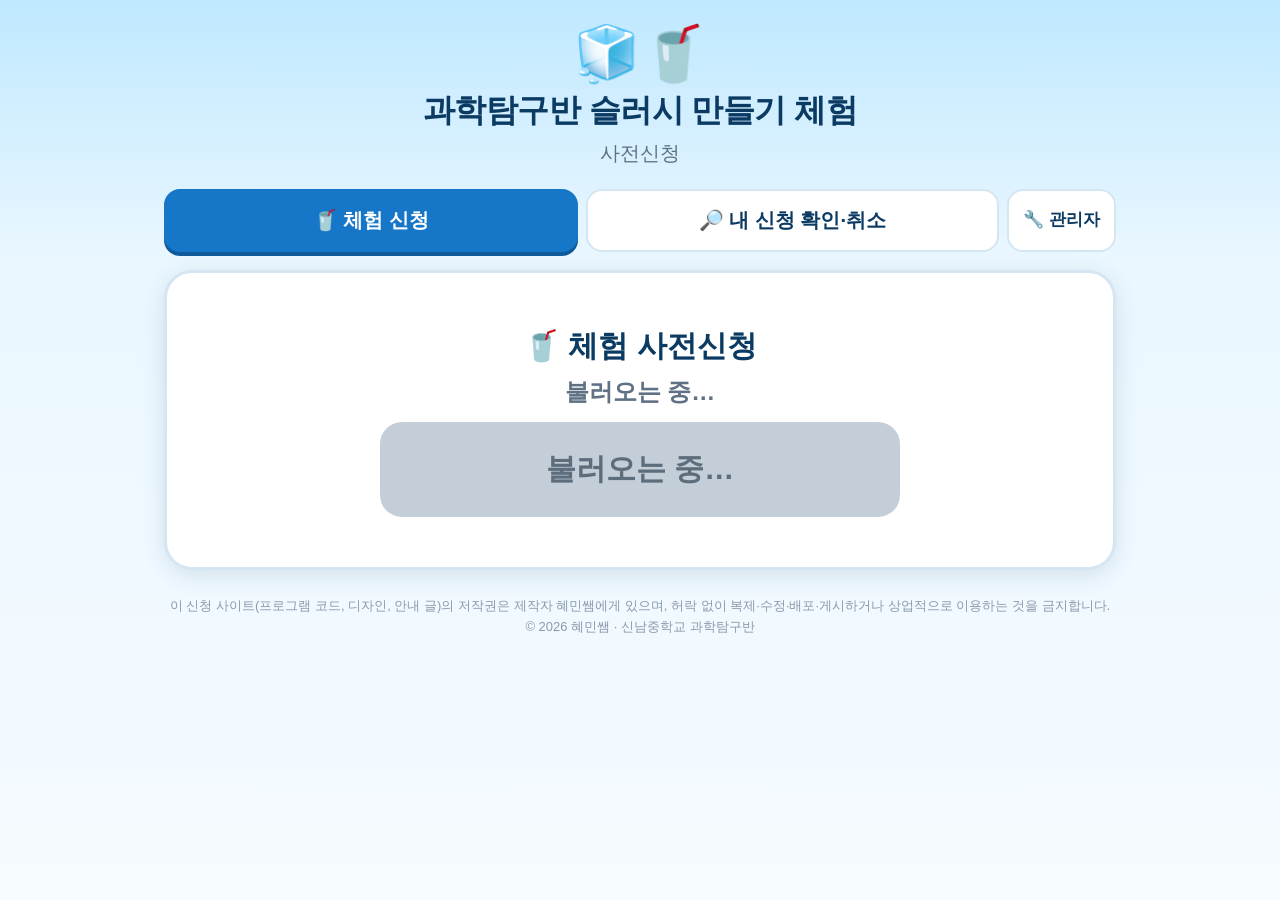
<file: index.html>
<!DOCTYPE html>
<html lang="ko">
<head>
<meta charset="utf-8">
<meta name="viewport" content="width=device-width, initial-scale=1">
<meta name="robots" content="noindex, nofollow">
<title>과학탐구반 슬러시 체험 사전신청</title>
<link rel="stylesheet" href="style.css">
<script src="config.js"></script>
</head>
<body>
<div class="wrap">
  <div id="previewRibbon" class="preview-ribbon hide">
    <div class="row">
      <span>👀 관리자 미리보기 중 — 실제로 신청되지 않아요</span>
      <span class="row" style="gap:6px">
        <button data-pv="before">시작 전</button><button data-pv="open">신청 중</button><button data-pv="ended">마감</button>
        <button id="pvEnd" style="background:#4a3500;color:#fff">미리보기 끝내기 ✕</button>
      </span>
    </div>
  </div>

  <header>
    <div class="emoji">🧊🥤</div>
    <h1 id="boothName">과학탐구반 슬러시 만들기 체험</h1>
    <div class="sub" id="boothSub">사전신청</div>
  </header>

  <nav id="nav">
    <button data-v="apply" class="on">🥤 체험 신청</button>
    <button data-v="mine">🔎 내 신청 확인·취소</button>
    <button data-v="admin" class="adm">🔧 관리자</button>
  </nav>

  <!-- ───── 체험 신청 ───── -->
  <section id="v-apply">
    <!-- 대기 화면: 신청 시작 전에는 이것만 보임 (야구 예매처럼) -->
    <div id="gate" class="gate">
      <div class="gate-title" id="gateTitle">🥤 체험 사전신청</div>
      <div class="gate-sub" id="gateSub">불러오는 중…</div>
      <div class="gate-count" id="gateCount"></div>
      <button class="gate-btn" id="gateBtn" disabled>불러오는 중…</button>
      <div class="gate-note" id="gateNote"></div>
    </div>
    <div id="applyBody" class="hide">
    <div id="banner" class="banner b-before"><span class="big">불러오는 중…</span></div>

    <div class="card" id="noticeCard"><div class="notice pre" id="notice"></div></div>

    <div class="card">
      <h2>① 체험 타임 고르기</h2>
      <div class="muted" style="margin-bottom:10px">남은 자리는 자동으로 바뀌어요. 자리 1개 = 1조(최대 4명)<br>
        🪑 자리는 정해져 있지 않아요. 체험 시간에 <b>먼저 온 조부터</b> 앉아요.</div>
      <div class="slots" id="slots"><div class="loading">불러오는 중…</div></div>
    </div>

    <div class="card">
      <h2>② 함께 체험할 조원 적기</h2>
      <div class="notice" style="margin-bottom:14px">👫 친구와 함께 <b>최대 <span class="maxN">4</span>명</b>까지 신청할 수 있어요.<br>
        함께 올 친구와 <b>미리 상의</b>하고, 친구 이름을 <b>모두</b> 적어 주세요. 여기 적힌 친구는 따로 또 신청할 수 없어요!</div>
      <div id="memberRows"></div>
    </div>

    <div class="card">
      <h2>③ 확인번호 정하기</h2>
      <div class="keybox">
        <b class="t">🔑 확인번호가 뭐예요?</b>
        <ul>
          <li>내 신청을 <b>확인하거나 취소할 때</b> 쓰는 <b>나만의 숫자 4자리</b> 비밀번호예요.</li>
          <li>다른 사람이 내 신청을 <b>마음대로 취소하지 못하게</b> 지켜 줘요.</li>
          <li>신청서를 쓴 <b>대표자</b>만 사용해요. 친구들은 따로 정하지 않아도 돼요.</li>
          <li>1234, 0000처럼 쉬운 번호는 피하고, 휴대폰 비밀번호는 쓰지 마세요.</li>
          <li>잊어버리면 신청을 확인·취소할 수 없어요. <b>꼭 기억하거나 사진으로 찍어 두세요!</b></li>
        </ul>
      </div>
      <div class="grid2">
        <label class="field"><span>확인번호 (숫자 4자리)</span><input id="pin" inputmode="numeric" maxlength="4" placeholder="예) 2580" autocomplete="off" style="font-size:30px;letter-spacing:6px"></label>
        <label class="field"><span>한 번 더 입력</span><input id="pin2" inputmode="numeric" maxlength="4" placeholder="같은 번호" autocomplete="off" style="font-size:30px;letter-spacing:6px"></label>
      </div>
    </div>

    <div class="card">
      <div class="warn" style="margin-bottom:14px">
        <h2>⚠️ 꼭 지켜 주세요!</h2>
        <div style="font-size:21px;font-weight:800">예약해 놓고 오지 않으면 <u>다른 친구의 체험 기회를 빼앗는 것</u>이에요.</div>
        <ul>
          <li>신청했으면 <b>정해진 시간에 꼭</b> 와 주세요.</li>
          <li>못 오게 되면 <b>바로 [🔎 내 신청 확인·취소]에서 취소</b>해 주세요. 그래야 다른 친구가 신청할 수 있어요.</li>
          <li>함께 신청한 친구들에게도 시간을 꼭 알려 주세요.</li>
        </ul>
      </div>
      <label class="chk"><input type="checkbox" id="agree1">
        <span>신청한 시간에 <u>꼭 올게요</u>. 못 오게 되면 <u>미리 취소</u>할게요.</span></label>
      <label class="chk"><input type="checkbox" id="agree2">
        <span>함께 올 친구들과 미리 상의했고, <u>다른 부스 체험 시간과 겹치지 않는 것</u>을 확인했어요.</span></label>
      <button class="btn full" id="btnApply" disabled>신청하기</button>
      <div id="applyMsg"></div>
    </div>
    </div><!-- /applyBody -->
  </section>

  <!-- ───── 내 신청 확인·취소 ───── -->
  <section id="v-mine" class="hide">
    <div class="card">
      <h2>🔎 내 신청 확인·취소 <span class="muted">(대표자)</span></h2>
      <div class="muted" style="margin-bottom:10px">신청서를 쓴 <b>대표자 학번</b>과 신청할 때 정한 <b>확인번호 4자리</b>를 넣으세요. 취소는 대표자만 할 수 있어요.</div>
      <div class="grid2">
        <label class="field"><span>대표자 학번</span><input id="mSid" inputmode="numeric" maxlength="5" placeholder="예) 10601"></label>
        <label class="field"><span>확인번호 4자리</span><input id="mPin" inputmode="numeric" maxlength="4" type="password" placeholder="••••"></label>
      </div>
      <button class="btn" id="btnLookup">확인하기</button>
      <div id="mineOut"></div>
      <div class="muted" style="margin-top:12px">🙋 확인번호를 잊어버렸다면 선생님께 말씀드리세요.</div>
    </div>
    <div class="card">
      <h2>🙋 친구가 나를 넣어 신청했을까?</h2>
      <div class="muted" style="margin-bottom:10px">내 학번과 이름을 넣으면, 내가 들어 있는 신청이 있는지 알려 줘요.</div>
      <div class="grid2">
        <label class="field"><span>내 학번</span><input id="iSid" inputmode="numeric" maxlength="5" placeholder="예) 10602"></label>
        <label class="field"><span>내 이름</span><input id="iName" maxlength="10" placeholder="예) 홍길동"></label>
      </div>
      <button class="btn gray" id="btnIncluded">확인하기</button>
      <div id="incOut"></div>
    </div>
  </section>

  <!-- ───── 관리자 ───── -->
  <section id="v-admin" class="hide">
    <div class="card" id="admLogin">
      <h2>🔧 관리자 모드</h2>
      <div class="row"><input id="admPw" type="password" placeholder="관리자 비밀번호" style="max-width:320px"><button class="btn" id="btnAdm">로그인</button></div>
      <div id="admMsg"></div>
    </div>
    <div id="admPanel" class="hide">
      <div class="subnav" id="admNav">
        <button data-a="set" class="on">⚙️ 신청 설정</button>
        <button data-a="slot">⏰ 타임 관리</button>
        <button data-a="apps">📋 신청 목록</button>
        <button data-a="board">🔗 운영 현황 링크</button>
        <button data-a="log">📜 기록</button>
        <button id="btnPreview" style="background:#ffd34d;border-color:#c9a227">👀 신청 화면 미리보기</button>
        <button id="btnAdmRefresh" style="margin-left:auto">🔄</button>
        <button id="btnAdmOut">로그아웃</button>
      </div>
      <div id="admBody"></div>
    </div>
  </section>

  <footer>
    이 신청 사이트(프로그램 코드, 디자인, 안내 글)의 저작권은 제작자 혜민쌤에게 있으며, 허락 없이 복제·수정·배포·게시하거나 상업적으로 이용하는 것을 금지합니다.<br>
    © 2026 혜민쌤 · 신남중학교 과학탐구반
  </footer>
</div>

<div id="modalRoot"></div>

<script>
/* ================= 공통 ================= */
const API_URL = (window.SLUSH_CONFIG || {}).API_URL || '';
const $ = (s, el) => (el || document).querySelector(s);
const $$ = (s, el) => Array.from((el || document).querySelectorAll(s));
function esc(s){ return String(s == null ? '' : s).replace(/[&<>"']/g, c => ({'&':'&amp;','<':'&lt;','>':'&gt;','"':'&quot;',"'":'&#39;'}[c])); }
/** 구글 시트 API 호출 (개인정보는 브라우저에 저장하지 않음) */
async function api(action, data){
  if (!/^https:\/\/script\.google\.com\//.test(API_URL)) return { ok:false, msg:'config.js에 Apps Script 주소가 아직 없어요. 선생님께 알려 주세요.' };
  const res = await fetch(API_URL, { method:'POST', body: JSON.stringify(Object.assign({ action }, data || {})) });
  return res.json();
}
function msgBox(el, text, ok){ if (el) el.innerHTML = text ? `<div class="msg ${ok ? 'ok' : 'err'}">${esc(text)}</div>` : ''; }
function netErr(el){ msgBox(el, '인터넷 연결이 불안정해요. 잠시 뒤 다시 시도해 주세요.', false); }
function busy(btn, on, label){
  if (!btn) return;
  if (on){ btn.dataset.label = btn.innerHTML; btn.disabled = true; btn.innerHTML = '<span class="spin"></span> ' + (label || '처리 중…'); }
  else { btn.disabled = false; btn.innerHTML = btn.dataset.label || btn.innerHTML; }
}
/** "10:00~10:20" → "10시 00분" (타임 시작 시각) */
function startClock(t){
  const m = String(t || '').match(/(\d{1,2})\s*(?::|시)\s*(\d{1,2})?/);
  return m ? `${+m[1]}시 ${pad(m[2] || 0)}분` : String(t || '');
}
function placeName(){ const d = preview ? preview.data : pub; return (d && d.place) || '3층 물상실'; }
/** "○시 ○○분까지 각자 3층 물상실로 꼭 오세요" 안내 상자 */
function comeBox(slotTime){
  return `<div class="come">📍 <b>${esc(startClock(slotTime))}까지</b><br><b>각자 ${esc(placeName())}</b>로 꼭 와 주세요!
    <small>함께 신청한 친구를 기다리지 말고, 한 명씩 개별로 시간 맞춰 오세요.</small></div>`;
}
function membersHtml(ms){ return (ms || []).map(m => `${esc(m.sid)} ${esc(m.name)}`).join(', '); }
function onlyDigits(el, n){ el.addEventListener('input', () => { el.value = el.value.replace(/\D/g, '').slice(0, n); }); }
function pad(n){ return String(n).padStart(2, '0'); }
function fmtMs(ms){
  const d = new Date(ms + 9 * 3600000); // 한국 시간
  return `${d.getUTCMonth() + 1}월 ${d.getUTCDate()}일(${'일월화수목금토'[d.getUTCDay()]}) ${pad(d.getUTCHours())}:${pad(d.getUTCMinutes())}`;
}
function localInputToMs(v){ // "2026-11-20T09:00" (한국 시간) → ms
  const m = String(v || '').match(/^(\d{4})-(\d{2})-(\d{2})T(\d{2}):(\d{2})/);
  return m ? Date.UTC(+m[1], +m[2] - 1, +m[3], +m[4] - 9, +m[5]) : null;
}
function modal(html, buttons){
  return new Promise(resolve => {
    const root = $('#modalRoot');
    root.innerHTML = `<div class="modal-bg"><div class="modal">${html}<div class="row" style="margin-top:16px;justify-content:flex-end" id="mBtns"></div></div></div>`;
    (buttons || [{label:'확인', v:true}]).forEach(b => {
      const el = document.createElement('button');
      el.className = 'btn ' + (b.cls || ''); el.textContent = b.label;
      el.onclick = () => { root.innerHTML = ''; resolve(b.v); };
      $('#mBtns').appendChild(el);
    });
  });
}

/* 화면 전환 — 주소는 그대로, 버튼으로만 이동 */
let view = 'apply';
$$('#nav button').forEach(b => b.onclick = () => show(b.dataset.v));
function show(v){
  view = v;
  $$('#nav button').forEach(b => b.classList.toggle('on', b.dataset.v === v));
  ['apply','mine','admin'].forEach(x => $('#v-' + x).classList.toggle('hide', x !== v));
  window.scrollTo(0, 0);
  if (v === 'apply' && !preview) loadPublic();
  if (v === 'admin' && admTok) loadAdmin();
}

/* ================= 체험 신청 ================= */
let pub = null, offset = 0, selSlot = null, lastFetch = 0, fetching = false, memberMax = 0;
let preview = null; // 관리자 미리보기: { code, data }

async function loadPublic(){
  if (fetching || preview) return;
  fetching = true;
  try {
    const t0 = Date.now();
    const r = await api('state');
    if (preview) return;
    if (!r || !r.ok){ if (r && r.msg) $('#banner').innerHTML = `<span class="big" style="font-size:22px">${esc(r.msg)}</span>`; return; }
    offset = r.now - Math.round((t0 + Date.now()) / 2);
    pub = r; lastFetch = Date.now();
    renderPublic();
  } catch (e) { /* 다음 주기에 다시 시도 */ }
  finally { fetching = false; }
}
function serverNow(){ return Date.now() + offset; }

function renderPublic(){
  const d = preview ? preview.data : pub;
  if (!d) return;
  $('#boothName').textContent = d.booth || '과학탐구반 슬러시 만들기 체험';
  $('#boothSub').textContent = (d.place ? '📍 ' + d.place + ' · ' : '') + '사전신청';
  $('#notice').textContent = d.notice || '';
  $('#noticeCard').classList.toggle('hide', !d.notice);
  $$('.maxN').forEach(e => e.textContent = d.maxMembers);
  if (memberMax !== d.maxMembers) buildMemberRows(d.maxMembers);
  renderBanner();
  const box = $('#slots');
  if (!d.slots.length){ box.innerHTML = '<div class="loading">아직 열린 타임이 없어요.</div>'; box.dataset.html = ''; return; }
  if (selSlot && !d.slots.some(s => s.id === selSlot && (s.remaining > 0 || s.openSpace > 0))) selSlot = null;
  const html = d.slots.map(s => {
    const limit = s.remaining <= 0 ? (s.openSpace || 0) : 0; // 자리가 다 찼을 때 더 받을 수 있는 인원
    const full = s.remaining <= 0 && !limit;
    const pct = s.capacity ? Math.min(100, Math.round(s.used / s.capacity * 100)) : 100;
    return `<button class="slot ${full ? 'full' : ''} ${selSlot === s.id ? 'sel' : ''}" data-id="${esc(s.id)}" ${full ? 'disabled' : ''}>
      <div class="nm">${esc(s.name)}</div><div class="tm">⏰ ${esc(s.time)}</div>
      <div class="rem">${full ? '<b>마감</b> <span class="muted">/ ' + s.capacity + '</span>' : limit ? `<b style="font-size:22px">🙋 ${limit === 1 ? '혼자(1명)' : limit + '명 이하'} 신청 가능</b>` : `남은 자리 <b>${s.remaining}</b> <span class="muted">/ ${s.capacity}</span>`}</div>
      <div class="bar"><i style="width:${pct}%"></i></div></button>`;
  }).join('');
  if (box.dataset.html === html) return; // 바뀐 게 없으면 다시 그리지 않음
  box.innerHTML = html; box.dataset.html = html;
  $$('.slot', box).forEach(b => b.onclick = () => { selSlot = b.dataset.id; renderPublic(); });
}

function currentCode(){
  const d = preview ? preview.data : pub;
  if (!d) return 'loading';
  if (preview) return preview.code;
  const st = d.status;
  let code = st.code;
  if (code === 'before' && serverNow() >= st.startMs) code = 'opening';
  if (code === 'open' && st.endMs && serverNow() >= st.endMs) code = 'ended';
  return code;
}
let entered = false; // [신청하기]를 눌러 신청 화면에 들어왔는지
function renderGate(){
  const d = preview ? preview.data : pub;
  const code = d ? currentCode() : 'loading';
  if (entered && code !== 'open') entered = false;       // 마감·중지되면 다시 대기 화면으로
  const showBody = entered && code === 'open';
  $('#gate').classList.toggle('hide', showBody);
  $('#applyBody').classList.toggle('hide', !showBody);
  if (showBody) return;
  const btn = $('#gateBtn'), cnt = $('#gateCount'), sub = $('#gateSub'), note = $('#gateNote');
  const g = document.getElementById('gate');
  g.className = 'gate ' + (code === 'open' ? 'g-open' : code === 'before' || code === 'opening' ? 'g-before' : 'g-closed');
  btn.classList.remove('hide');
  if (code === 'before' && d){
    const left = Math.max(0, d.status.startMs - (preview ? Date.now() : serverNow()));
    const t = Math.floor(left / 1000), dd = Math.floor(t / 86400), h = Math.floor(t % 86400 / 3600), m = Math.floor(t % 3600 / 60), sec = t % 60;
    sub.textContent = fmtMs(d.status.startMs) + ' 신청 시작';
    cnt.innerHTML = `<small>신청 시작까지</small>${dd ? dd + '일 ' : ''}${pad(h)}:${pad(m)}:${pad(sec)}`;
    btn.disabled = true; btn.textContent = '⏳ 아직 신청 시작 전이에요';
    note.textContent = '시간이 되면 버튼이 자동으로 켜져요. 새로고침하지 않아도 돼요!';
  } else if (code === 'opening'){
    sub.textContent = '곧 열려요…'; cnt.innerHTML = '<small>신청 시작까지</small>00:00:00';
    btn.disabled = true; btn.textContent = '⏳ 잠시만요…'; note.textContent = '';
  } else if (code === 'open'){
    sub.textContent = '🟢 지금 신청할 수 있어요!'; cnt.innerHTML = '';
    btn.disabled = false; btn.textContent = '🥤 신청하기';
    note.textContent = '버튼을 누르면 신청 화면으로 들어가요.' + (d.status.endMs ? ' (마감: ' + fmtMs(d.status.endMs) + ')' : '');
  } else {
    cnt.innerHTML = ''; btn.classList.add('hide');
    sub.textContent = code === 'ended' ? '⛔ 신청 시간이 끝났어요' : code === 'paused' ? '⏸️ 신청을 잠시 멈췄어요' : code === 'unset' ? '📅 신청 시작 시간이 아직 정해지지 않았어요' : '불러오는 중…';
    note.textContent = code === 'ended' ? '신청했는데 못 오게 되었다면 [🔎 내 신청 확인·취소]에서 꼭 취소해 주세요.' : '';
  }
}
$('#gateBtn').onclick = () => {
  if (currentCode() !== 'open') return;
  entered = true; lastFetch = 0;
  renderGate(); window.scrollTo(0, 0);
  if (!preview) loadPublic();
};

function renderBanner(){
  const d = preview ? preview.data : pub;
  if (!d) return;
  renderGate();
  const st = d.status, b = $('#banner'), btn = $('#btnApply');
  const code = currentCode();
  const now = preview ? Date.now() : serverNow();
  let cls = 'b-closed', html = '';
  if (code === 'open'){
    cls = 'b-open';
    html = `<span class="big">🟢 지금 신청할 수 있어요!</span>` + (st.endMs ? `<span class="muted">신청 마감: ${fmtMs(st.endMs)}</span>` : '');
  } else if (code === 'before'){
    cls = 'b-before';
    const left = Math.max(0, st.startMs - now);
    const s = Math.floor(left / 1000), dd = Math.floor(s / 86400), h = Math.floor(s % 86400 / 3600), m = Math.floor(s % 3600 / 60), sec = s % 60;
    html = `<span class="big">⏳ ${fmtMs(st.startMs)}부터 신청할 수 있어요</span>
      <span class="count">${dd ? dd + '일 ' : ''}${pad(h)}:${pad(m)}:${pad(sec)}</span>
      <span class="muted">미리 조원과 확인번호를 적어 두고, 시간이 되면 바로 누르세요!</span>`;
  } else if (code === 'opening'){
    cls = 'b-before'; html = `<span class="big">⏳ 곧 열려요… 잠시만요!</span>`;
  } else {
    html = `<span class="big">${code === 'ended' ? '⛔ 신청 시간이 끝났어요' : code === 'paused' ? '⏸️ 신청을 잠시 멈췄어요' : '📅 신청 시작 시간이 아직 정해지지 않았어요'}</span>`
      + (code === 'ended' ? `<span class="muted">신청했는데 못 오게 되었다면 [🔎 내 신청 확인·취소]에서 꼭 취소해 주세요.</span>` : '');
  }
  b.className = 'banner ' + cls;
  if (b.dataset.html !== html){ b.innerHTML = html; b.dataset.html = html; }
  if (!btn.querySelector('.spin')){
    btn.disabled = code !== 'open';
    btn.textContent = code === 'open' ? (preview ? '🥤 신청하기 (미리보기)' : '🥤 신청하기') : (code === 'before' || code === 'opening') ? '신청 시작 전이에요' : '지금은 신청할 수 없어요';
  }
}

function buildMemberRows(n){
  const old = readMembersRaw();
  memberMax = n;
  const labels = ['대표자 (나)<small>신청서를 쓰는 사람</small>', '함께 올 친구 2<small>(선택)</small>', '함께 올 친구 3<small>(선택)</small>', '함께 올 친구 4<small>(선택)</small>'];
  $('#memberRows').innerHTML = Array.from({length: n}, (_, i) => `
    <div class="mrow"><div class="lab">${labels[i]}</div>
      <input class="m-sid" inputmode="numeric" maxlength="5" placeholder="학번 5자리" value="${esc(old[i] ? old[i].sid : '')}">
      <input class="m-name" maxlength="10" placeholder="이름" value="${esc(old[i] ? old[i].name : '')}"></div>`).join('');
  $$('.m-sid').forEach(el => onlyDigits(el, 5));
}
function readMembersRaw(){
  const names = $$('.m-name');
  return $$('.m-sid').map((el, i) => ({ sid: el.value.replace(/\s/g, ''), name: (names[i].value || '').replace(/\s/g, '') }));
}
function resetForm(){
  $$('.m-sid,.m-name').forEach(el => el.value = ''); $('#pin').value = ''; $('#pin2').value = '';
  $('#agree1').checked = false; $('#agree2').checked = false; selSlot = null;
}

onlyDigits($('#pin'), 4); onlyDigits($('#pin2'), 4);
$('#btnApply').onclick = async () => {
  const out = $('#applyMsg'); msgBox(out, '');
  const d = preview ? preview.data : pub;
  const slot = d && d.slots.find(s => s.id === selSlot);
  if (!slot) return msgBox(out, '① 체험 타임을 먼저 골라 주세요.');
  const raw = readMembersRaw();
  const ms = raw.filter(m => m.sid || m.name);
  if (!raw[0] || !raw[0].sid || !raw[0].name) return msgBox(out, '② 대표자(나)의 학번과 이름을 적어 주세요.');
  for (const m of ms){
    if (!/^[1-3]\d{4}$/.test(m.sid)) return msgBox(out, `학번은 숫자 5자리로 적어 주세요. (${m.sid || '빈칸'} / ${m.name || '이름 없음'})`);
    if (!/^[가-힣A-Za-z]{2,10}$/.test(m.name)) return msgBox(out, `${m.sid} 학생의 이름을 정확히 적어 주세요.`);
  }
  if (new Set(ms.map(m => m.sid)).size !== ms.length) return msgBox(out, '같은 학번이 두 번 적혀 있어요.');
  if (slot.remaining <= 0 && ms.length > (slot.openSpace || 0)) return msgBox(out, `「${slot.name}」은 이제 ${slot.openSpace === 1 ? '혼자(1명)' : slot.openSpace + '명 이하'} 신청만 가능해요. 인원을 줄이거나 다른 타임을 골라 주세요.`);
  const pin = $('#pin').value;
  if (!/^\d{4}$/.test(pin)) return msgBox(out, '③ 확인번호를 숫자 4자리로 정해 주세요.');
  if (pin !== $('#pin2').value) return msgBox(out, '③ 확인번호 두 칸이 서로 달라요. 다시 확인해 주세요.');
  if (!$('#agree1').checked || !$('#agree2').checked) return msgBox(out, '약속 두 가지에 모두 체크해 주세요.');

  const go = await modal(`<h2>이렇게 신청할까요?</h2>
    <div class="bigbox">⏰ <b>${esc(slot.name)}</b> (${esc(slot.time)})<br>👫 ${ms.length}명: ${membersHtml(ms)}</div>
    <div class="warn" style="margin-top:10px;padding:12px 14px;font-weight:800">신청하면 이 시간에 꼭 와야 해요. 못 오면 꼭 미리 취소!</div>`,
    [{label:'다시 볼게요', v:false, cls:'gray'}, {label:'신청하기', v:true}]);
  if (!go) return;

  const done = async r => {
    await modal(`<h2>🎉 신청 완료!${preview ? ' <span class="pill">미리보기</span>' : ''}</h2>
      <div class="bigbox">⏰ <b>${esc(r.slotName)}</b> (${esc(r.slotTime)})<br>👫 ${membersHtml(r.members)}</div>
      ${comeBox(r.slotTime)}
      <div class="bigbox">🔑 내 확인번호 (확인·취소할 때 필요)<br><span class="pin">${esc(pin)}</span></div>
      <div class="warn" style="padding:12px 14px"><b>⚠️ 정해진 시간에 꼭 와 주세요!</b><br>못 오게 되면 [🔎 내 신청 확인·취소]에서 <b>바로 취소</b>해 주세요. 그래야 다른 친구가 체험할 수 있어요.</div>
      <div class="muted" style="margin-top:8px">📸 이 화면을 사진으로 찍어 두세요. 자리는 먼저 온 조부터 앉아요. 함께 신청한 친구들에게도 시간을 알려 주세요!</div>`);
  };
  if (preview){ await done({ slotName: slot.name, slotTime: slot.time, members: ms }); resetForm(); renderPublic(); msgBox(out, '미리보기라서 실제로 신청되지는 않았어요.', true); return; }

  const btn = $('#btnApply'); busy(btn, true, '신청하는 중…');
  try {
    const r = await api('apply', { form: { slotId: slot.id, members: ms, pin: pin, agree: true } });
    busy(btn, false);
    if (!r.ok){ msgBox(out, r.msg); if (r.code === 'full') selSlot = null; lastFetch = 0; loadPublic(); return; }
    await done(r);
    resetForm();
    msgBox(out, `「${r.slotName}」 신청이 완료되었어요. 정해진 시간에 꼭 와 주세요!`, true);
    lastFetch = 0; loadPublic();
  } catch (e) { busy(btn, false); netErr(out); }
};

/* ================= 내 신청 확인·취소 ================= */
onlyDigits($('#mSid'), 5); onlyDigits($('#mPin'), 4); onlyDigits($('#iSid'), 5);
$('#btnLookup').onclick = async () => {
  const out = $('#mineOut'), btn = $('#btnLookup');
  const sid = $('#mSid').value, pin = $('#mPin').value;
  if (!/^\d{5}$/.test(sid) || !/^\d{4}$/.test(pin)) return msgBox(out, '학번 5자리와 확인번호 4자리를 넣어 주세요.');
  busy(btn, true, '확인 중…');
  try {
    const r = await api('lookup', { sid, pin }); busy(btn, false);
    if (!r.ok) return msgBox(out, r.msg);
    const a = r.app;
    out.innerHTML = `<div class="bigbox" style="margin-top:14px">✅ 신청되어 있어요<br>⏰ <b>${esc(a.slotName)}</b> (${esc(a.slotTime)})<br>
      👫 ${membersHtml(a.members)}<br><span class="muted">신청 시각: ${esc(a.at)}</span></div>
      ${comeBox(a.slotTime)}
      <div class="muted" style="margin-bottom:10px">못 오게 되면 아래 버튼으로 꼭 취소해 주세요.</div>
      ${r.canCancel ? '<button class="btn red" id="btnCancelMine">이 신청 취소하기</button>' : '<div class="msg err">지금은 직접 취소할 수 없어요. 못 오게 되었다면 꼭 선생님께 말씀드리세요.</div>'}
      <div id="cancelMsg"></div>`;
    const cb = $('#btnCancelMine');
    if (cb) cb.onclick = async () => {
      const ok = await modal(`<h2>정말 취소할까요?</h2><div class="bigbox">${esc(a.slotName)} · ${membersHtml(a.members)}</div>
        <div class="msg err">취소하면 함께 적은 친구들도 모두 취소돼요. 자리는 다른 친구에게 넘어가요.</div>`,
        [{label:'아니요', v:false, cls:'gray'}, {label:'취소할래요', v:true, cls:'red'}]);
      if (!ok) return;
      busy(cb, true, '취소하는 중…');
      try {
        const c = await api('cancel', { sid, pin });
        if (!c.ok){ busy(cb, false); return msgBox($('#cancelMsg'), c.msg); }
        out.innerHTML = ''; msgBox(out, c.msg, true); $('#mPin').value = '';
      } catch (e) { busy(cb, false); netErr($('#cancelMsg')); }
    };
  } catch (e) { busy(btn, false); netErr(out); }
};
$('#btnIncluded').onclick = async () => {
  const out = $('#incOut'), btn = $('#btnIncluded');
  const sid = $('#iSid').value, name = $('#iName').value.trim();
  if (!/^\d{5}$/.test(sid) || !name) return msgBox(out, '학번 5자리와 이름을 넣어 주세요.');
  busy(btn, true, '확인 중…');
  try {
    const r = await api('included', { sid, name }); busy(btn, false);
    if (!r.ok) return msgBox(out, r.msg);
    if (!r.found) return msgBox(out, '아직 신청된 내역이 없어요. (친구가 학번·이름을 다르게 적었을 수도 있어요)');
    { msgBox(out, `${r.leader} 학생이 신청한 「${r.slotName}」(${r.slotTime})에 들어 있어요!`, true); out.insertAdjacentHTML('beforeend', comeBox(r.slotTime)); }
  } catch (e) { busy(btn, false); netErr(out); }
};

/* ================= 관리자 ================= */
let admTok = null, adm = null, admTab = 'set';
$('#btnAdm').onclick = async () => {
  const btn = $('#btnAdm'), out = $('#admMsg');
  busy(btn, true, '확인 중…');
  try {
    const r = await api('adminLogin', { pw: $('#admPw').value }); busy(btn, false);
    if (!r.ok) return msgBox(out, r.msg);
    admTok = r.token; $('#admPw').value = ''; msgBox(out, '');
    $('#admLogin').classList.add('hide'); $('#admPanel').classList.remove('hide');
    loadAdmin();
  } catch (e) { busy(btn, false); netErr(out); }
};
$('#admPw').addEventListener('keydown', e => { if (e.key === 'Enter') $('#btnAdm').click(); });
$$('#admNav button[data-a]').forEach(b => b.onclick = () => { admTab = b.dataset.a; $$('#admNav button[data-a]').forEach(x => x.classList.toggle('on', x === b)); renderAdmin(); });
$('#btnAdmRefresh').onclick = () => loadAdmin();
$('#btnAdmOut').onclick = () => { admTok = null; adm = null; $('#admPanel').classList.add('hide'); $('#admLogin').classList.remove('hide'); $('#admBody').innerHTML = ''; };

async function loadAdmin(){
  if (!admTok) return;
  try {
    const r = await api('adminAll', { token: admTok });
    if (!r.ok){
      if (r.code === 'auth'){ $('#btnAdmOut').click(); msgBox($('#admMsg'), r.msg); }
      else msgBox($('#admBody'), r.msg);
      return;
    }
    adm = r; renderAdmin();
  } catch (e) { netErr($('#admBody')); }
}
async function admDo(action, data, btn, out){
  busy(btn, true);
  try {
    const r = await api(action, Object.assign({ token: admTok }, data));
    busy(btn, false);
    if (!r.ok){
      if (r.code === 'auth'){ $('#btnAdmOut').click(); msgBox($('#admMsg'), r.msg); return r; }
      if (out) msgBox(out, r.msg); else await modal(`<h2>앗!</h2><div class="msg err">${esc(r.msg)}</div>`);
      return r;
    }
    await loadAdmin();
    const o2 = out && document.body.contains(out) ? out : $('#admFlash');
    if (o2 && r.msg) msgBox(o2, r.msg, true);
    return r;
  } catch (e) { busy(btn, false); if (out) netErr(out); return { ok:false }; }
}
/** 관리자용: 타임 안의 자동 조 묶음 (한 조 = 최대 4명) */
function teamsIn(slotId){
  const list = adm.apps.filter(a => a.status === '신청' && a.slotId === slotId).sort((a, b) => a.at < b.at ? -1 : a.at > b.at ? 1 : 0);
  const map = new Map();
  list.forEach(a => { const k = a.grp || a.id; if (!map.has(k)) map.set(k, []); map.get(k).push(a); });
  return [...map.values()].map((apps, i) => ({ no: i + 1, apps, size: apps.reduce((n, a) => n + a.count, 0) }));
}
function teamInfo(a){
  const t = teamsIn(a.slotId).find(t => t.apps.some(x => x.id === a.id));
  if (!t) return '';
  const others = t.apps.filter(x => x.id !== a.id);
  return `<br><span class="pill ${t.size === 4 ? 'ok' : ''}">👥 조 ${t.no} · ${t.size}/4명</span>` +
    (others.length ? ` <span class="muted" style="font-size:15px">자동으로 함께 묶임: ${others.map(x => membersHtml(x.members)).join(' / ')}</span>` : '');
}
const statusPill = s => `<span class="pill ${s === '신청' ? 'ok' : 'no'}">${esc(s)}</span>`;
function boardLink(){ return new URL('board.html', location.href).href.split('#')[0] + '#k=' + encodeURIComponent(adm.boardKey); }

function renderAdmin(){
  if (!adm) return;
  const st = adm.status;
  const stText = {open:'🟢 신청 받는 중', before:'⏳ 시작 전', ended:'⛔ 신청 시간 끝남', paused:'⏸️ 일시 중지', unset:'📅 시작 시간 미정'}[st.code];
  const top = `<div class="card" style="padding:14px 18px"><div class="row" style="justify-content:space-between">
     <b style="font-size:22px">${stText}</b><span class="muted">${st.startMs ? '열림 ' + fmtMs(st.startMs) : ''}${st.endMs ? ' ~ 닫힘 ' + fmtMs(st.endMs) : ''}</span></div>
     <div id="admFlash"></div></div>`;
  const body = { set: admSetHtml, slot: admSlotHtml, apps: admAppsHtml, board: admBoardHtml, log: admLogHtml }[admTab]();
  $('#admBody').innerHTML = top + body;
  bindAdmin();
}

/* --- 신청 설정 --- */
function admSetHtml(){
  const s = adm.settings;
  return `<div class="card"><h2>⚙️ 신청 설정</h2>
    <div class="notice" style="margin-bottom:14px">⏰ 신청은 <b>시작 일시부터 마감 일시까지만</b> 열려요. 구글 서버(한국 시간) 기준이라 학생 기기 시계를 바꿔도 미리 신청할 수 없어요.</div>
    <div class="grid2">
      <label class="field"><span>🟢 신청 시작 일시</span><input id="sStart" type="datetime-local" value="${esc(s.start)}"></label>
      <label class="field"><span>⛔ 신청 마감 일시</span><input id="sEnd" type="datetime-local" value="${esc(s.end)}"></label>
    </div>
    <div class="grid2">
      <label class="field"><span>부스 이름</span><input id="sBooth" value="${esc(s.booth)}" maxlength="40"></label>
      <label class="field"><span>장소</span><input id="sPlace" value="${esc(s.place)}" maxlength="30"></label>
      <label class="field"><span>한 번에 함께 신청할 수 있는 최대 인원 (한 조 = 4명)</span><select id="sMax">${[1,2,3,4].map(n => `<option ${n === s.maxMembers ? 'selected' : ''}>${n}</option>`).join('')}</select></label>
      <div class="field"><span>기타</span>
        <label class="chk" style="background:#fff;border-color:#b9d3e8"><input type="checkbox" id="sPaused" ${s.paused ? 'checked' : ''}> 신청을 잠시 멈추기</label>
        <label class="chk" style="background:#fff;border-color:#b9d3e8"><input type="checkbox" id="sCancel" ${s.canCancel ? 'checked' : ''}> 학생 본인 취소 허용</label></div>
    </div>
    <label class="field"><span>안내 문구 (신청 화면 위쪽에 보여요)</span><textarea id="sNotice" maxlength="500">${esc(s.notice)}</textarea></label>
    <div class="row"><button class="btn" id="btnSaveSet">💾 설정 저장</button><button class="btn yellow" id="btnPreview2">👀 저장한 내용으로 미리보기</button></div>
    <div id="setMsg"></div>
  </div>
  <div class="card"><h2>🔑 관리자 비밀번호 바꾸기</h2>
    <div class="row"><input id="pwAdm" type="password" placeholder="새 비밀번호 (6자 이상)" style="max-width:320px"><button class="btn gray" id="btnPwAdm">바꾸기</button></div>
    <div id="pwMsg"></div></div>`;
}
/* --- 타임 관리 --- */
function admSlotHtml(){
  const rows = adm.slots.map(s => {
    const used = teamsIn(s.id).length;
    return `<tr><td>${s.order}</td><td><b>${esc(s.name)}</b><br><span class="muted">${esc(s.time)}</span></td>
      <td>${used} / ${s.capacity}조</td><td>${s.part ? esc(s.part) : '<span class="muted">-</span>'}</td><td>${s.use ? '<span class="pill ok">보임</span>' : '<span class="pill no">숨김</span>'}</td>
      <td><div class="row"><button class="btn sm" data-edit-slot="${esc(s.id)}">수정</button>
        <button class="btn sm red" data-del-slot="${esc(s.id)}">삭제</button></div></td></tr>`;
  }).join('');
  return `<div class="card"><div class="row" style="justify-content:space-between"><h2 style="margin:0">⏰ 타임 관리</h2>
    <button class="btn mint" id="btnNewSlot">＋ 타임 추가</button></div>
    <div class="muted" style="margin:8px 0">정원 = 그 타임에 받을 체험 조 수(자리 수)예요. 자리는 먼저 온 조부터 앉아요.<br>「운영」을 1부/2부로 정하면, 운영 현황 화면에 <b>부스 운영 계획판</b> 배정판의 그 부 테이블 담당이 함께 나와요.</div>
    <div id="slotEditor"></div>
    <div class="tblwrap"><table><thead><tr><th>순서</th><th>타임</th><th>신청/정원</th><th>운영</th><th>표시</th><th></th></tr></thead>
    <tbody>${rows || '<tr><td colspan="6" class="muted">타임이 없어요. ＋ 타임 추가를 눌러 주세요.</td></tr>'}</tbody></table></div></div>`;
}
function slotEditorHtml(s){
  s = s || { id:'', name:'', time:'', capacity:6, order:'', use:true, part:'' };
  return `<div class="slotboard" style="background:#f4faff"><h3 style="margin-top:0">${s.id ? '타임 수정' : '새 타임'}</h3>
    <div class="grid2">
      <label class="field"><span>타임 이름</span><input id="eName" value="${esc(s.name)}" placeholder="예) 1부 1타임" maxlength="30"></label>
      <label class="field"><span>시간</span><input id="eTime" value="${esc(s.time)}" placeholder="예) 10:00~10:20" maxlength="30"></label>
      <label class="field"><span>정원 (체험 조 수)</span><input id="eCap" type="number" min="0" max="100" value="${esc(s.capacity)}"></label>
      <label class="field"><span>순서 (작을수록 위)</span><input id="eOrder" type="number" value="${esc(s.order)}" placeholder="비우면 맨 뒤"></label>
      <label class="field"><span>이 타임에 일하는 운영 명단 (계획판 배정판)</span><select id="ePart">${['', '1부', '2부'].map(p => `<option value="${p}" ${s.part === p ? 'selected' : ''}>${p ? '계획판 ' + p + ' 담당' : '없음'}</option>`).join('')}</select></label>
    </div>
    <label class="chk" style="background:#fff;border-color:#b9d3e8"><input type="checkbox" id="eUse" ${s.use ? 'checked' : ''}> 신청 화면에 보이기</label>
    <div class="row"><button class="btn" id="btnSaveSlot" data-id="${esc(s.id)}">💾 저장</button><button class="btn gray" id="btnCancelSlot">닫기</button></div>
    <div id="slotMsg"></div></div>`;
}
/* --- 신청 목록 --- */
let appFilter = { slot:'', status:'신청' };
function admAppsHtml(){
  let list = adm.apps.slice();
  if (appFilter.slot) list = list.filter(a => a.slotId === appFilter.slot);
  if (appFilter.status === '신청') list = list.filter(a => a.status === '신청');
  if (appFilter.status === '취소') list = list.filter(a => a.status !== '신청');
  const act = adm.apps.filter(a => a.status === '신청');
  const sum = adm.slots.map(s => {
    const n = act.filter(a => a.slotId === s.id);
    return `<span class="pill" style="margin:3px">${esc(s.name)} ${teamsIn(s.id).length}/${s.capacity}조 (신청 ${n.length}건) · ${n.reduce((x, a) => x + a.count, 0)}명 · 도착 ${n.filter(a => a.arrived).length}</span>`;
  }).join('');
  return `<div class="card"><h2>📋 신청 목록</h2>
    <div style="margin-bottom:10px">${sum}</div>
    <div class="row" style="margin-bottom:10px">
      <select id="fSlot" style="max-width:280px"><option value="">전체 타임</option>${adm.slots.map(s => `<option value="${esc(s.id)}" ${appFilter.slot === s.id ? 'selected' : ''}>${esc(s.name)}</option>`).join('')}</select>
      <select id="fStatus" style="max-width:200px">${['신청','취소','전체'].map(x => `<option ${appFilter.status === x ? 'selected' : ''}>${x}</option>`).join('')}</select>
      <button class="btn mint sm" id="btnAddApp" style="font-size:18px;padding:12px 14px">＋ 관리자가 직접 신청 넣기</button>
    </div>
    <div id="addAppBox"></div>
    <div class="tblwrap"><table><thead><tr><th>신청 시각</th><th>타임</th><th>조원</th><th>도착</th><th>상태</th><th></th></tr></thead><tbody>
    ${list.map(a => `<tr><td>${esc(a.at)}</td><td>${esc(a.slotName)}</td><td>${membersHtml(a.members)} <span class="muted">(${a.count}명)</span>${a.status === '신청' ? teamInfo(a) : ''}</td>
        <td>${a.status === '신청' ? `<button class="btn sm ${a.arrived ? 'mint' : 'gray'}" data-arr="${esc(a.id)}" data-on="${a.arrived ? '' : '1'}">${a.arrived ? '✔ ' + esc(a.arrived) : '미도착'}</button>` : ''}</td>
        <td>${statusPill(a.status)}${a.status !== '신청' ? `<br><span class="muted" style="font-size:15px">${esc(a.cancelAt)}<br>${esc(a.cancelBy)}${a.cancelReason ? ' · ' + esc(a.cancelReason) : ''}</span>` : ''}</td>
        <td>${a.status === '신청' ? `<button class="btn sm red" data-cancel="${esc(a.id)}">취소</button>` : ''}</td></tr>`).join('')
      || '<tr><td colspan="6" class="muted">신청이 없어요.</td></tr>'}
    </tbody></table></div></div>`;
}
/* --- 운영 현황 링크 --- */
function admBoardHtml(){
  return `<div class="card"><h2>🔗 운영 현황 링크 (과학탐구반 학생용)</h2>
    <div class="muted" style="margin-bottom:10px">이 링크로 들어가면 <b>비밀번호 없이</b> 타임별 신청 조 명단을 볼 수 있고, 체험하러 온 조를 「도착」으로 체크할 수 있어요.
      링크를 아는 사람만 들어갈 수 있으니 <b>동아리 단톡방 등 동아리 학생에게만</b> 보내 주세요.</div>
    <div class="linkbox" id="boardLink">${esc(boardLink())}</div>
    <div class="row" style="margin-top:12px">
      <button class="btn" id="btnCopyLink">📋 링크 복사</button>
      <button class="btn mint" id="btnOpenBoard">👥 운영 현황 열기</button>
      <button class="btn red" id="btnNewKey">🔄 링크 새로 만들기</button>
    </div>
    <div id="boardMsg"></div>
    <div class="muted" style="margin-top:12px">※ 링크가 다른 사람에게 퍼졌다면 「링크 새로 만들기」를 누르세요. 예전 링크는 바로 안 열리게 되고, 동아리에 새 링크를 다시 보내면 돼요.</div>
  </div>`;
}
/* --- 기록 --- */
function admLogHtml(){
  return `<div class="card"><h2>📜 기록 (최근 400개)</h2>
    <div class="muted" style="margin-bottom:8px">신청·취소(본인/관리자)·도착 확인·설정 변경이 모두 남아요. 전체 기록은 스프레드시트 「기록」 시트에 있어요.</div>
    <div class="tblwrap"><table><thead><tr><th>시각</th><th>구분</th><th>내용</th><th>처리자</th></tr></thead><tbody>
    ${adm.logs.map(l => `<tr><td style="white-space:nowrap">${esc(l[0])}</td><td><span class="pill ${/취소|실패/.test(l[1]) ? 'no' : /신청|도착/.test(l[1]) ? 'ok' : ''}">${esc(l[1])}</span></td>
      <td>${esc(l[3])}${l[2] ? `<br><span class="muted" style="font-size:14px">${esc(l[2])}</span>` : ''}</td><td>${esc(l[4])}</td></tr>`).join('') || '<tr><td colspan="4" class="muted">기록이 없어요.</td></tr>'}
    </tbody></table></div></div>`;
}

function bindAdmin(){
  const b = $('#admBody');
  const on = (sel, fn) => { const el = $(sel, b); if (el) el.onclick = fn; };
  /* 설정 */
  on('#btnSaveSet', e => admDo('adminSettings', { data: {
    booth: $('#sBooth').value, place: $('#sPlace').value, notice: $('#sNotice').value,
    start: $('#sStart').value, end: $('#sEnd').value, maxMembers: $('#sMax').value,
    paused: $('#sPaused').checked, canCancel: $('#sCancel').checked } }, e.currentTarget, $('#setMsg')));
  on('#btnPreview2', () => startPreview());
  on('#btnPwAdm', e => admDo('adminPw', { which: 'admin', pw: $('#pwAdm').value }, e.currentTarget, $('#pwMsg')));
  /* 타임 */
  const openSlot = s => {
    $('#slotEditor').innerHTML = slotEditorHtml(s);
    $('#btnCancelSlot').onclick = () => $('#slotEditor').innerHTML = '';
    $('#btnSaveSlot').onclick = e => admDo('adminSlot', { data: { id: e.currentTarget.dataset.id, name: $('#eName').value, time: $('#eTime').value,
      capacity: $('#eCap').value, order: $('#eOrder').value, use: $('#eUse').checked, part: $('#ePart').value } }, e.currentTarget, $('#slotMsg'));
    $('#eName').focus();
  };
  on('#btnNewSlot', () => openSlot(null));
  $$('[data-edit-slot]', b).forEach(x => x.onclick = () => openSlot(adm.slots.find(s => s.id === x.dataset.editSlot)));
  $$('[data-del-slot]', b).forEach(x => x.onclick = async () => {
    const s = adm.slots.find(z => z.id === x.dataset.delSlot);
    if (await modal(`<h2>타임 삭제</h2><div class="bigbox">${esc(s.name)} (${esc(s.time)})</div>정말 지울까요?`, [{label:'아니요', v:false, cls:'gray'}, {label:'삭제', v:true, cls:'red'}]))
      admDo('adminDelSlot', { id: s.id }, x);
  });
  /* 신청 목록 */
  const fs = $('#fSlot', b); if (fs) fs.onchange = () => { appFilter.slot = fs.value; renderAdmin(); };
  const ft = $('#fStatus', b); if (ft) ft.onchange = () => { appFilter.status = ft.value; renderAdmin(); };
  $$('[data-arr]', b).forEach(x => x.onclick = () => admDo('adminArrive', { appId: x.dataset.arr, on: !!x.dataset.on }, x));
  $$('[data-cancel]', b).forEach(x => x.onclick = () => cancelWithReason(x));
  on('#btnAddApp', () => {
    $('#addAppBox').innerHTML = `<div class="slotboard" style="background:#f4faff"><h3 style="margin-top:0">관리자 직접 신청 (신청 시간과 상관없이 넣을 수 있어요)</h3>
      <label class="field"><span>타임</span><select id="aSlot">${adm.slots.map(s => `<option value="${esc(s.id)}">${esc(s.name)} (${esc(s.time)})</option>`).join('')}</select></label>
      ${[1,2,3,4].map(i => `<div class="grid2"><input class="a-sid" maxlength="5" inputmode="numeric" placeholder="학번 ${i}${i === 1 ? ' (대표)' : ''}"><input class="a-name" maxlength="10" placeholder="이름 ${i}"></div><div style="height:8px"></div>`).join('')}
      <label class="field"><span>확인번호 4자리 (대표 학생에게 알려 주세요)</span><input id="aPin" maxlength="4" inputmode="numeric" style="max-width:200px"></label>
      <div class="row"><button class="btn" id="btnAddGo">신청 넣기</button><button class="btn gray" id="btnAddClose">닫기</button></div><div id="addMsg"></div></div>`;
    $('#btnAddClose').onclick = () => $('#addAppBox').innerHTML = '';
    $('#btnAddGo').onclick = e => {
      const names = $$('.a-name');
      const members = $$('.a-sid').map((s, i) => ({ sid: s.value.trim(), name: names[i].value.trim() })).filter(m => m.sid || m.name);
      admDo('adminAdd', { form: { slotId: $('#aSlot').value, members, pin: $('#aPin').value } }, e.currentTarget, $('#addMsg'));
    };
  });
  /* 운영 현황 링크 */
  on('#btnCopyLink', async () => {
    try { await navigator.clipboard.writeText(boardLink()); msgBox($('#boardMsg'), '링크를 복사했어요. 동아리 학생들에게 보내 주세요.', true); }
    catch (e) { msgBox($('#boardMsg'), '자동 복사가 안 돼요. 위 링크를 길게 눌러 직접 복사해 주세요.'); }
  });
  on('#btnOpenBoard', () => window.open(boardLink(), '_blank', 'noopener'));
  on('#btnNewKey', async e => {
    if (await modal('<h2>링크 새로 만들기</h2>예전 운영 현황 링크는 <b>바로 열리지 않게</b> 돼요. 동아리 학생들에게 새 링크를 다시 보내야 해요. 계속할까요?',
      [{label:'아니요', v:false, cls:'gray'}, {label:'새로 만들기', v:true, cls:'red'}])) admDo('adminNewBoardKey', {}, e.currentTarget, null);
  });
}
function cancelWithReason(btn){
  const a = adm.apps.find(z => z.id === btn.dataset.cancel);
  const root = $('#modalRoot');
  root.innerHTML = `<div class="modal-bg"><div class="modal"><h2>관리자 취소</h2>
    <div class="bigbox">${esc(a.slotName)} · ${membersHtml(a.members)}</div>
    <label class="field"><span>취소 사유 (기록에 남아요, 선택)</span><input id="cReason" maxlength="100" placeholder="예) 학생 요청, 확인번호 분실"></label>
    <div class="row" style="justify-content:flex-end"><button class="btn gray" id="cNo">닫기</button><button class="btn red" id="cYes">취소 처리</button></div></div></div>`;
  $('#cNo').onclick = () => root.innerHTML = '';
  $('#cYes').onclick = () => { const why = $('#cReason').value; root.innerHTML = ''; admDo('adminCancel', { appId: a.id, reason: why }, btn); };
}

/* ================= 관리자 미리보기 ================= */
$('#btnPreview').onclick = () => startPreview();
function startPreview(code){
  if (!adm) return;
  const s = adm.settings;
  const act = adm.apps.filter(a => a.status === '신청');
  const startMs = localInputToMs(s.start), endMs = localInputToMs(s.end);
  const data = {
    booth: s.booth, place: s.place, notice: s.notice, maxMembers: s.maxMembers,
    status: { startMs: startMs && startMs > Date.now() ? startMs : Date.now() + 10 * 60000, endMs: endMs },
    slots: adm.slots.filter(x => x.use).map(x => {
      const teams = teamsIn(x.id);
      const used = teams.length, openSpace = teams.reduce((m, t) => Math.max(m, t.size < 4 ? 4 - t.size : 0), 0);
      return { id: x.id, name: x.name, time: x.time, capacity: x.capacity, used, remaining: Math.max(0, x.capacity - used), openSpace };
    })
  };
  preview = { code: code || 'before', data }; entered = false;
  resetForm(); msgBox($('#applyMsg'), '');
  $('#previewRibbon').classList.remove('hide');
  $('#slots').dataset.html = '';
  $$('#previewRibbon [data-pv]').forEach(b => b.classList.toggle('on', b.dataset.pv === preview.code));
  show('apply'); renderPublic();
}
$$('#previewRibbon [data-pv]').forEach(b => b.onclick = () => {
  preview.code = b.dataset.pv; entered = false;
  $$('#previewRibbon [data-pv]').forEach(x => x.classList.toggle('on', x === b));
  renderPublic();
});
$('#pvEnd').onclick = () => {
  preview = null; entered = false; resetForm(); msgBox($('#applyMsg'), '');
  $('#previewRibbon').classList.add('hide'); $('#slots').dataset.html = ''; $('#banner').dataset.html = '';
  show('admin');
};

/* ================= 자동 새로고침 ================= */
setInterval(() => {
  if (view !== 'apply') return;
  renderBanner();
  if (preview) return;
  const st = pub && pub.status;
  const needNow = st && st.code === 'before' && serverNow() >= st.startMs && Date.now() - lastFetch > 1500;
  if (needNow || Date.now() - lastFetch > 8000 + Math.random() * 3000) loadPublic();
}, 1000);
setInterval(() => {
  if (view === 'admin' && admTok && (admTab === 'apps' || admTab === 'log') && !$('#modalRoot').innerHTML && !(($('#addAppBox') || {}).innerHTML)) loadAdmin();
}, 20000);

loadPublic();
</script>
</body>
</html>
</file>
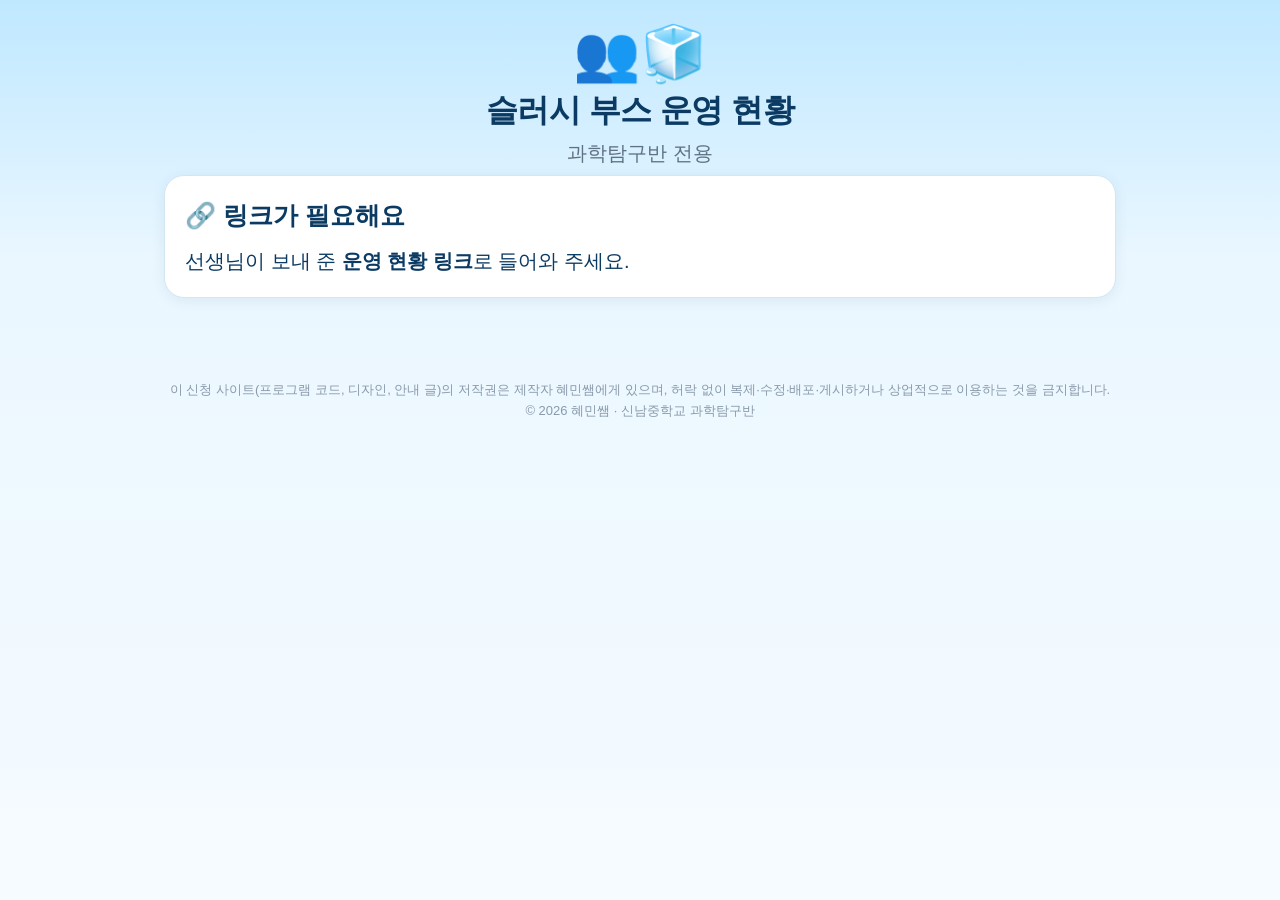
<file: board.html>
<!DOCTYPE html>
<html lang="ko">
<head>
<meta charset="utf-8">
<meta name="viewport" content="width=device-width, initial-scale=1">
<meta name="robots" content="noindex, nofollow">
<meta name="referrer" content="no-referrer">
<title>슬러시 부스 운영 현황</title>
<link rel="stylesheet" href="style.css">
<style>
  #printArea{display:none}
  @media print{
    @page{size:A4;margin:12mm}
    body{background:#fff!important;font-size:13pt;color:#000}
    .wrap,.screen-only,#printPick{display:none!important}
    #printArea{display:block}
    .ppage{page-break-after:always;break-after:page}
    .ppage:last-child{page-break-after:auto;break-after:auto}
    .phead{display:flex;justify-content:space-between;align-items:flex-end;border-bottom:2.5px solid #000;padding-bottom:4px;margin-bottom:6px}
    .ptitle{font-size:19pt}
    .ptime{font-size:15pt;margin-left:6px}
    .pmeta{font-size:10pt}
    .pstaff{font-size:11pt;margin:4px 0 8px;line-height:1.5}
    .ptable{width:100%;border-collapse:collapse;font-size:14pt}
    .ptable th,.ptable td{border:1.5px solid #000;padding:7px 6px;vertical-align:middle;color:#000;background:#fff}
    .ptable th{font-size:11pt;background:#eee!important;-webkit-print-color-adjust:exact;print-color-adjust:exact}
    .ptable tr{break-inside:avoid}
    .ptable tr.blank td{height:34px}
    .ptable .c{text-align:center}
    .pbox{display:inline-block;width:22px;height:22px;border:2px solid #000;border-radius:3px}
    .pnote{font-size:10pt;margin-top:6px}
  }
</style>
<script src="config.js"></script>
</head>
<body>
<div class="wrap">
  <header>
    <div class="emoji">👥🧊</div>
    <h1 id="boothName">슬러시 부스 운영 현황</h1>
    <div class="sub">과학탐구반 전용</div>
  </header>

  <div id="printPick"></div>
  <div id="noKey" class="card hide">
    <h2>🔗 링크가 필요해요</h2>
    <div>선생님이 보내 준 <b>운영 현황 링크</b>로 들어와 주세요.</div>
  </div>

  <div id="main" class="hide">
    <div class="card" style="padding:14px 18px">
      <div class="row" style="justify-content:space-between">
        <span class="muted" id="updated">불러오는 중…</span>
        <span class="row" style="gap:8px">
          <button class="btn sm" id="btnPrint" style="font-size:18px">🖨️ 종이로 인쇄</button>
          <button class="btn sm gray" id="btnRe" style="font-size:18px">🔄 새로고침</button>
        </span>
      </div>
      <div class="muted" style="margin-top:6px">🔒 신청한 친구들의 학번·이름이 있어요. <b>캡처하거나 링크를 다른 사람에게 보내지 마세요.</b></div>
      <div class="notice" style="margin-top:10px">🪑 자리는 <b>먼저 온 조부터</b> 앉아요. 체험하러 온 조는 <b>「도착」</b>을 눌러 체크해 주세요.</div>
    </div>
    <div class="subnav" id="slotNav"></div>
    <div id="slotBox"></div>
    <div id="err"></div>
  </div>
</div>

<!-- 인쇄용 (화면에는 안 보이고, 인쇄할 때만 나옴) -->
<div id="printArea"></div>
<div class="wrap screen-only" style="padding-top:0">

  <footer>
    이 신청 사이트(프로그램 코드, 디자인, 안내 글)의 저작권은 제작자 혜민쌤에게 있으며, 허락 없이 복제·수정·배포·게시하거나 상업적으로 이용하는 것을 금지합니다.<br>
    © 2026 혜민쌤 · 신남중학교 과학탐구반
  </footer>
</div>

<script>
const CFG = window.SLUSH_CONFIG || {};
const API_URL = CFG.API_URL || '';
let plan = null, planErr = '';
const $ = (s, el) => (el || document).querySelector(s);
const $$ = (s, el) => Array.from((el || document).querySelectorAll(s));
function esc(s){ return String(s == null ? '' : s).replace(/[&<>"']/g, c => ({'&':'&amp;','<':'&lt;','>':'&gt;','"':'&quot;',"'":'&#39;'}[c])); }
async function api(action, data){
  if (!/^https:\/\/script\.google\.com\//.test(API_URL)) return { ok:false, msg:'config.js에 Apps Script 주소가 아직 없어요.' };
  const res = await fetch(API_URL, { method:'POST', body: JSON.stringify(Object.assign({ action }, data || {})) });
  return res.json();
}
const KEY = (new URLSearchParams(location.hash.replace(/^#/, ''))).get('k') || '';
let data = null, curSlot = 'all', loading = false;

if (!KEY) $('#noKey').classList.remove('hide');
else { $('#main').classList.remove('hide'); load(); setInterval(() => { if (!document.hidden) load(); }, 15000); }

async function load(){
  if (loading) return;
  loading = true;
  try {
    const [r] = await Promise.all([api('board', { key: KEY }), loadPlan()]);
    if (!r.ok){ $('#err').innerHTML = `<div class="msg err">${esc(r.msg)}</div>`; if (r.code === 'auth'){ $('#slotBox').innerHTML = ''; $('#slotNav').innerHTML = ''; } return; }
    $('#err').innerHTML = '';
    data = r; render();
  } catch (e) { $('#err').innerHTML = '<div class="msg err">인터넷 연결이 불안정해요. 잠시 뒤 자동으로 다시 불러와요.</div>'; }
  finally { loading = false; }
}
$('#btnRe').onclick = load;

/* ---------- 종이 인쇄 (전자기기 없이 볼 수 있게) ---------- */
$('#btnPrint').onclick = async () => {
  if (!data) return;
  const slots = data.slots;
  const opts = `<label class="chk" style="background:#fff;border-color:#b9d3e8"><input type="radio" name="pv" value="all" checked> 전체 타임 (타임마다 한 장씩)</label>` +
    slots.map(s => `<label class="chk" style="background:#fff;border-color:#b9d3e8"><input type="radio" name="pv" value="${esc(s.id)}"> ${esc(s.name)} <span class="muted">${esc(s.time)}</span></label>`).join('');
  const root = document.getElementById('printPick');
  root.innerHTML = `<div class="modal-bg"><div class="modal"><h2>🖨️ 무엇을 인쇄할까요?</h2>${opts}
    <label class="chk" style="background:#fff;border-color:#b9d3e8"><input type="checkbox" id="pRoster" checked> 마지막 장에 테이블 담당 운영 명단 넣기</label>
    <div class="row" style="justify-content:flex-end;margin-top:10px"><button class="btn gray" id="pNo">닫기</button><button class="btn" id="pGo">인쇄하기</button></div></div></div>`;
  $('#pNo').onclick = () => root.innerHTML = '';
  $('#pGo').onclick = async () => {
    const v = (document.querySelector('input[name=pv]:checked') || {}).value || 'all';
    const withRoster = $('#pRoster').checked;
    root.innerHTML = '';
    await load();                       // 인쇄 직전 최신 명단으로
    buildPrint(v, withRoster);
    setTimeout(() => window.print(), 200);
  };
};
function buildPrint(which, withRoster){
  const now = data.updated;
  const list = data.slots.filter(s => which === 'all' || s.id === which);
  const box = '<span class="pbox"></span>';
  const pages = list.map(s => {
    const sh = s.part === '1부' ? 1 : s.part === '2부' ? 2 : 0;
    const staff = sh && plan ? `<div class="pstaff"><b>운영(${esc(s.part)}):</b> ${tables().map(t => `테이블 ${t} ${(plan[sh][t] || []).filter(Boolean).map(esc).join('·') || '—'}`).join(' &nbsp;/&nbsp; ')}</div>` : '';
    const rows = s.groups.map((g, i) => `<tr><td class="c">${i + 1}</td><td>${g.members.map(m => esc(m.sid) + ' ' + esc(m.name)).join(', ')}</td><td class="c">${g.members.length}</td><td class="c">${box}</td><td class="c">${box}</td><td></td></tr>`).join('');
    const blanks = Array.from({ length: 3 }, () => `<tr class="blank"><td class="c"></td><td></td><td></td><td class="c">${box}</td><td class="c">${box}</td><td></td></tr>`).join('');
    return `<section class="ppage">
      <div class="phead"><div><b class="ptitle">${esc(data.booth || '슬러시 부스')} — ${esc(s.name)}</b> <span class="ptime">${esc(s.time)}</span></div>
        <div class="pmeta">신청 ${s.used}/${s.capacity}조 · 인쇄 ${esc(now.slice(5, 16))}</div></div>
      ${staff}
      <table class="ptable"><thead><tr><th style="width:9%">번호</th><th>조원 (학번 이름)</th><th style="width:8%">인원</th><th style="width:10%">도착</th><th style="width:12%">체험 완료<br>(스탬프)</th><th style="width:20%">메모</th></tr></thead>
      <tbody>${rows || ''}${blanks}</tbody></table>
      <div class="pnote">✔ 체험하러 온 조는 「도착」 칸에, 체험을 마치고 스탬프를 찍어 주면 「체험 완료」 칸에 표시하세요. · 자리는 먼저 온 조부터 앉아요. · 빈 줄은 현장 추가용이에요.</div>
      <div class="pnote">🔒 친구들 개인정보가 있어요. 행사가 끝나면 이 종이는 선생님께 돌려주세요.</div>
    </section>`;
  });
  let roster = '';
  if (withRoster && plan) roster = `<section class="ppage"><div class="phead"><b class="ptitle">테이블 담당 운영 명단</b><div class="pmeta">인쇄 ${esc(now.slice(5, 16))}</div></div>
    <table class="ptable"><thead><tr><th style="width:12%">테이블</th><th>1부 담당</th><th style="width:10%">출석</th><th>2부 담당</th><th style="width:10%">출석</th></tr></thead><tbody>
    ${tables().map(t => `<tr><td class="c"><b>${t}</b></td><td>${(plan[1][t] || []).filter(Boolean).map(esc).join(', ') || ''}</td><td class="c">${box}</td><td>${(plan[2][t] || []).filter(Boolean).map(esc).join(', ') || ''}</td><td class="c">${box}</td></tr>`).join('')}
    </tbody></table><div class="pnote">테이블 담당 2명이 설명·보충·정리·스탬프까지 그 테이블의 모든 일을 맡아요.</div></section>`;
  document.getElementById('printArea').innerHTML = (pages.join('') || '<section class="ppage">열린 타임이 없어요.</section>') + roster;
}

function render(){
  $('#boothName').textContent = (data.booth || '슬러시 부스') + ' 운영 현황';
  $('#updated').textContent = '마지막 업데이트 ' + data.updated.slice(11) + ' · 15초마다 자동 새로고침';
  if (curSlot !== 'all' && !data.slots.some(s => s.id === curSlot)) curSlot = 'all';
  $('#slotNav').innerHTML = `<button data-s="all" class="${curSlot === 'all' ? 'on' : ''}">전체</button>` +
    data.slots.map(s => `<button data-s="${esc(s.id)}" class="${curSlot === s.id ? 'on' : ''}">${esc(s.name)}</button>`).join('');
  $$('#slotNav button').forEach(b => b.onclick = () => { curSlot = b.dataset.s; render(); });
  const list = data.slots.filter(s => curSlot === 'all' || s.id === curSlot);
  $('#slotBox').innerHTML = list.map(s => {
    const arr = s.groups.filter(g => g.arrived).length;
    const people = s.groups.reduce((x, g) => x + g.members.length, 0);
    return `<div class="card">
      <div class="row" style="justify-content:space-between;margin-bottom:6px">
        <h2 style="margin:0">⏰ ${esc(s.name)} <span class="muted">${esc(s.time)}</span></h2>
        <span><span class="pill">신청 ${s.used}/${s.capacity}조 · ${people}명</span> <span class="pill ok">도착 ${arr}조</span></span>
      </div>
      ${staffHtml(s.part)}
      ${s.groups.length ? s.groups.map((g, i) => `
        <div class="grp ${g.arrived ? 'arr' : ''}">
          <div class="no">${i + 1}</div>
          <div class="who">${g.members.map(m => esc(m.sid) + ' ' + esc(m.name)).join(', ')}<small>${g.members.length}명${g.arrived ? ' · ' + esc(g.arrived) + ' 도착' : ''}</small></div>
          <button class="arrbtn ${g.arrived ? 'on' : ''}" data-id="${esc(g.id)}" data-on="${g.arrived ? '' : '1'}">${g.arrived ? '✔ 도착' : '도착'}</button>
        </div>`).join('') : '<div class="muted" style="padding:10px">아직 신청한 조가 없어요.</div>'}
      <div class="muted" style="margin-top:8px;font-size:16px">번호는 신청한 순서예요. 자리는 먼저 온 조부터 앉아요.</div>
    </div>`;
  }).join('') || '<div class="card muted">열린 타임이 없어요.</div>';
  $('#slotBox').insertAdjacentHTML('beforeend', rosterHtml());
  $$('.arrbtn').forEach(b => b.onclick = async () => {
    const on = !!b.dataset.on;
    if (!on && !confirmUndo()) return;
    b.disabled = true; b.textContent = '…';
    try {
      const r = await api('boardArrive', { key: KEY, appId: b.dataset.id, on });
      if (!r.ok) $('#err').innerHTML = `<div class="msg err">${esc(r.msg)}</div>`;
    } catch (e) { $('#err').innerHTML = '<div class="msg err">저장이 안 됐어요. 다시 눌러 주세요.</div>'; }
    load();
  });
}
/* ---------- 부스 운영 계획판(Supabase booth_slots) 읽기 — 읽기만, 쓰기 없음 ---------- */
async function loadPlan(){
  const u = String(CFG.SUPABASE_URL || ''), k = String(CFG.SUPABASE_ANON_KEY || '');
  if (!/^https:\/\//.test(u) || !k || /여기에/.test(u + k)){ plan = null; planErr = 'config.js에 계획판 Supabase 주소·키가 아직 없어요.'; return; }
  const headers = { apikey: k };
  if (!/^sb_/.test(k)) headers.Authorization = 'Bearer ' + k;
  try {
    const r = await fetch(u.replace(/\/+$/, '') + '/rest/v1/booth_slots?select=shift,table_no,seat,name&order=shift.asc,table_no.asc,seat.asc', { headers });
    if (!r.ok) throw new Error(r.status);
    const rows = await r.json();
    plan = { 1: {}, 2: {} };
    rows.forEach(x => {
      if (!plan[x.shift]) return;
      (plan[x.shift][x.table_no] = plan[x.shift][x.table_no] || []);
      if (x.name) plan[x.shift][x.table_no][x.seat - 1] = x.name;
    });
    planErr = '';
  } catch (e) { planErr = '부스 운영 계획판 명단을 불러오지 못했어요. (잠시 뒤 자동으로 다시 시도)'; }
}
function names(arr){ const n = (arr || []).filter(Boolean); return n.length ? n.map(esc).join(', ') : '<span class="muted">비어 있음</span>'; }
function tables(){ const t = new Set([1,2,3,4,5,6]); if (plan) [1,2].forEach(s => Object.keys(plan[s]).forEach(k => t.add(+k))); return [...t].sort((a,b) => a - b); }
function staffHtml(part){
  if (!part || !plan) return '';
  const sh = part === '1부' ? 1 : 2;
  return `<div class="notice" style="margin-bottom:10px;font-size:18px"><b>🧑‍🔬 이 타임 운영: 계획판 ${esc(part)}</b><br>
    ${tables().map(t => `테이블 ${t}: ${names(plan[sh][t])}`).join(' &nbsp;|&nbsp; ')}</div>`;
}
function rosterHtml(){
  const planBtn = /^https:\/\//.test(String(CFG.PLAN_URL || '')) ? `<a class="btn sm gray" style="text-decoration:none;font-size:17px" href="${esc(CFG.PLAN_URL)}" target="_blank" rel="noopener">📋 부스 운영 계획판 열기</a>` : '';
  if (!plan) return `<div class="card"><h2>🧑‍🤝‍🧑 테이블 담당 운영 명단</h2><div class="muted">${esc(planErr || '불러오는 중…')}</div>${planBtn}</div>`;
  return `<div class="card"><div class="row" style="justify-content:space-between;margin-bottom:8px"><h2 style="margin:0">🧑‍🤝‍🧑 테이블 담당 운영 명단</h2>${planBtn}</div>
    <div class="muted" style="margin-bottom:8px;font-size:16px">부스 운영 계획판 ① 배정판에 적힌 이름이 그대로 나와요. 이름을 바꾸려면 계획판에서 고치세요.</div>
    <div class="tblwrap"><table><thead><tr><th>테이블</th><th>1부 담당</th><th>2부 담당</th></tr></thead><tbody>
    ${tables().map(t => `<tr><td><b>${t}</b></td><td>${names(plan[1][t])}</td><td>${names(plan[2][t])}</td></tr>`).join('')}
    </tbody></table></div>
    ${planErr ? `<div class="msg err">${esc(planErr)}</div>` : ''}
    <div class="muted" style="margin-top:8px;font-size:16px">테이블 담당 2명이 설명·보충·정리·스탬프까지 그 테이블의 모든 일을 맡아요.</div></div>`;
}
function confirmUndo(){ return window.confirm('도착 체크를 취소할까요?'); }
</script>
</body>
</html>
</file>
<file: style.css>
:root{
  --ice:#e9f7ff; --ice2:#cdeeff; --blue:#1677c9; --deep:#0b3a63; --mint:#13b58c;
  --pink:#ff5d8f; --yellow:#ffd34d; --red:#e5484d; --gray:#5f7184; --line:#d5e6f3; --card:#fff;
}
*{box-sizing:border-box}
html,body{margin:0;padding:0}
body{font-family:"Pretendard","Apple SD Gothic Neo","Malgun Gothic","Noto Sans KR",sans-serif;
  font-size:20px;line-height:1.55;color:var(--deep);
  background:linear-gradient(180deg,#bfe8ff 0%,#eaf7ff 260px,#f6fbff 100%);min-height:100vh}
.wrap{max-width:980px;margin:0 auto;padding:16px 14px 40px}
header{text-align:center;padding:10px 0 6px}
header .emoji{font-size:54px;line-height:1}
header h1{font-size:32px;margin:6px 0 2px;letter-spacing:-.5px}
header .sub{font-size:20px;color:var(--gray)}
nav{display:grid;grid-template-columns:1fr 1fr auto;gap:8px;margin:14px 0 18px}
nav button{font:inherit;font-size:20px;font-weight:700;padding:14px 10px;border-radius:16px;border:2px solid var(--line);
  background:#fff;color:var(--deep);cursor:pointer}
nav button.on{background:var(--blue);border-color:var(--blue);color:#fff;box-shadow:0 4px 0 #0e5a9a}
nav button.adm{font-size:17px;padding:14px 14px}
@media(max-width:640px){header h1{font-size:26px} nav button{font-size:18px}}
.card{background:var(--card);border-radius:20px;padding:20px;margin:0 0 16px;box-shadow:0 3px 14px rgba(11,58,99,.08);border:1px solid var(--line)}
.card h2{font-size:25px;margin:0 0 12px}
.card h3{font-size:22px;margin:14px 0 8px}
.muted{color:var(--gray);font-size:18px}
.banner{border-radius:20px;padding:18px;text-align:center;margin-bottom:16px;font-weight:800}
.banner .big{font-size:30px;display:block}
.banner .count{font-size:46px;font-variant-numeric:tabular-nums;letter-spacing:1px;display:block;margin-top:4px}
.b-open{background:#d9fbe9;color:#08734f;border:3px solid var(--mint)}
.b-before{background:#fff6d6;color:#7a5600;border:3px solid var(--yellow)}
.b-closed{background:#ffe5ea;color:#a3123a;border:3px solid var(--pink)}
.notice{background:var(--ice);border-left:6px solid var(--blue);padding:14px 16px;border-radius:12px}
.pre{white-space:pre-wrap}
.warn{background:#fff0f0;border:3px solid var(--red);border-radius:18px;padding:16px 18px}
.warn h2{color:#b4121b;margin:0 0 8px;font-size:26px}
.warn ul{margin:6px 0 0;padding-left:24px}
.warn li{margin:4px 0;font-weight:700}
.keybox{background:#f3f0ff;border:2px solid #c9bdfc;border-radius:16px;padding:14px 16px;margin-bottom:14px}
.keybox b.t{font-size:22px;color:#4b2fb5;display:block;margin-bottom:4px}
.keybox ul{margin:4px 0 0;padding-left:22px}
.keybox li{margin:3px 0}
.slots{display:grid;grid-template-columns:repeat(auto-fill,minmax(210px,1fr));gap:12px}
.slot{border:3px solid var(--line);border-radius:18px;padding:14px;background:#fff;cursor:pointer;text-align:left;font:inherit;color:inherit;position:relative}
.slot .nm{font-size:24px;font-weight:800}
.slot .tm{font-size:20px;color:var(--gray)}
.slot .rem{font-size:22px;font-weight:800;margin-top:6px}
.slot .rem b{font-size:34px;color:var(--blue)}
.bar{height:12px;background:#e6eef5;border-radius:8px;overflow:hidden;margin-top:6px}
.bar i{display:block;height:100%;background:linear-gradient(90deg,var(--mint),var(--blue))}
.slot.sel{border-color:var(--blue);background:#eef7ff;box-shadow:0 0 0 4px #9fd2ff}
.slot.sel::after{content:"✔ 선택";position:absolute;top:10px;right:12px;background:var(--blue);color:#fff;font-size:16px;font-weight:800;padding:2px 10px;border-radius:20px}
.slot.full{opacity:.55;cursor:not-allowed;background:#f3f3f3}
.slot.full .rem b{color:var(--red)}
.mrow{display:grid;grid-template-columns:150px 1fr 1fr;gap:10px;align-items:center;margin-bottom:10px}
.mrow .lab{font-weight:800;font-size:19px}
.mrow .lab small{display:block;font-weight:500;color:var(--gray);font-size:15px}
@media(max-width:640px){.mrow{grid-template-columns:1fr 1fr}.mrow .lab{grid-column:1/3}}
input,select,textarea{font:inherit;font-size:22px;padding:12px 14px;border:2px solid #b9d3e8;border-radius:12px;width:100%;background:#fff;color:var(--deep)}
input:focus,select:focus,textarea:focus{outline:none;border-color:var(--blue);box-shadow:0 0 0 3px #bfe1ff}
textarea{min-height:110px}
label.chk{display:flex;gap:12px;align-items:flex-start;font-size:20px;font-weight:700;background:#fff8e1;border:2px solid #ffe08a;padding:14px;border-radius:14px;cursor:pointer;margin-bottom:10px}
label.chk input{width:28px;height:28px;flex:0 0 28px;margin-top:2px}
.btn{font:inherit;font-size:22px;font-weight:800;border:none;border-radius:16px;padding:16px 22px;cursor:pointer;background:var(--blue);color:#fff;box-shadow:0 4px 0 #0e5a9a}
.btn:active{transform:translateY(2px);box-shadow:0 2px 0 #0e5a9a}
.btn:disabled{background:#a9b8c6;box-shadow:none;cursor:not-allowed}
.btn.full{width:100%;font-size:26px;padding:20px}
.btn.red{background:var(--red);box-shadow:0 4px 0 #9b1c20}
.btn.gray{background:#eef3f7;color:var(--deep);box-shadow:0 3px 0 #c9d6e1}
.btn.sm{font-size:17px;padding:8px 12px;border-radius:10px;box-shadow:none}
.btn.mint{background:var(--mint);box-shadow:0 4px 0 #0b7c5f}
.btn.yellow{background:var(--yellow);color:#5a4000;box-shadow:0 4px 0 #c9a227}
.row{display:flex;gap:10px;flex-wrap:wrap;align-items:center}
.grid2{display:grid;grid-template-columns:1fr 1fr;gap:12px}
@media(max-width:640px){.grid2{grid-template-columns:1fr}}
.field{margin-bottom:12px;display:block}
.field>span{display:block;font-weight:800;margin-bottom:4px;font-size:19px}
.msg{padding:12px 14px;border-radius:12px;margin-top:10px;font-weight:700}
.msg.err{background:#ffe5e7;color:#a3121a}
.msg.ok{background:#dcfbea;color:#086b48}
.hide{display:none!important}
table{width:100%;border-collapse:collapse;font-size:18px}
th,td{border-bottom:1px solid var(--line);padding:9px 8px;text-align:left;vertical-align:top}
th{background:var(--ice);font-size:17px}
.tblwrap{overflow-x:auto}
.pill{display:inline-block;padding:2px 10px;border-radius:20px;font-size:15px;font-weight:800;background:var(--ice2)}
.pill.ok{background:#d8f8e8;color:#08734f}
.pill.no{background:#ffe1e6;color:#a3123a}
.subnav{display:flex;gap:8px;flex-wrap:wrap;margin-bottom:14px}
.subnav button{font:inherit;font-size:18px;font-weight:700;padding:10px 14px;border-radius:12px;border:2px solid var(--line);background:#fff;cursor:pointer;color:var(--deep)}
.subnav button.on{background:var(--deep);color:#fff;border-color:var(--deep)}
.modal-bg{position:fixed;inset:0;background:rgba(5,25,45,.55);display:flex;align-items:center;justify-content:center;padding:14px;z-index:50}
.modal{background:#fff;border-radius:22px;max-width:580px;width:100%;padding:22px;max-height:90vh;overflow:auto}
.modal h2{margin:0 0 10px;font-size:26px}
.bigbox{background:var(--ice);border-radius:16px;padding:14px 16px;font-size:21px;margin:10px 0}
.bigbox .pin{font-size:40px;font-weight:900;letter-spacing:6px;color:#4b2fb5}
.slotboard{border:2px solid var(--line);border-radius:18px;padding:14px;margin-bottom:14px;background:#fff}
.slotboard .hd{display:flex;justify-content:space-between;align-items:center;flex-wrap:wrap;gap:8px;margin-bottom:8px}
.slotboard .hd b{font-size:24px}
.spin{display:inline-block;width:20px;height:20px;border:3px solid #fff;border-top-color:transparent;border-radius:50%;animation:sp 1s linear infinite;vertical-align:-3px}
@keyframes sp{to{transform:rotate(360deg)}}
footer{text-align:center;color:#8a9aab;font-size:13px;margin-top:26px;line-height:1.6}
.loading{text-align:center;padding:30px;color:var(--gray)}
.preview-ribbon{position:sticky;top:0;z-index:40;background:#ffd34d;color:#4a3500;border-radius:0 0 16px 16px;padding:10px 14px;margin:-16px -14px 14px;
  box-shadow:0 4px 12px rgba(0,0,0,.15);font-weight:800;font-size:18px}
.preview-ribbon .row{justify-content:space-between}
.preview-ribbon button{font:inherit;font-size:16px;font-weight:800;padding:6px 10px;border-radius:10px;border:2px solid #c9a227;background:#fff8dc;cursor:pointer;color:#4a3500}
.preview-ribbon button.on{background:#4a3500;color:#fff;border-color:#4a3500}
.linkbox{font-size:16px;word-break:break-all;background:#f4f8fb;border:2px dashed #b9d3e8;border-radius:12px;padding:12px}
/* 운영 현황 */
.grp{display:flex;align-items:center;gap:12px;padding:12px 6px;border-bottom:1px solid var(--line)}
.grp .no{flex:0 0 46px;height:46px;border-radius:12px;background:var(--ice2);display:flex;align-items:center;justify-content:center;font-weight:900;font-size:22px}
.grp .who{flex:1;font-size:21px;font-weight:700}
.grp .who small{display:block;font-size:16px;color:var(--gray);font-weight:500}
.grp.arr{background:#effcf5}
.grp.arr .no{background:var(--mint);color:#fff}
.arrbtn{font:inherit;font-size:19px;font-weight:800;padding:12px 16px;border-radius:14px;border:2px solid var(--mint);background:#fff;color:#08734f;cursor:pointer;min-width:120px}
.arrbtn.on{background:var(--mint);color:#fff}

/* 대기 화면 (야구 예매처럼) */
.gate{background:#fff;border-radius:28px;padding:40px 22px 34px;text-align:center;box-shadow:0 6px 24px rgba(11,58,99,.12);border:3px solid var(--line);margin:10px 0 20px}
.gate.g-before{border-color:var(--yellow)}
.gate.g-open{border-color:var(--mint)}
.gate.g-closed{border-color:var(--pink)}
.gate-icon{font-size:64px;line-height:1}
.gate-title{font-size:30px;font-weight:900;margin:10px 0 4px}
.gate-sub{font-size:24px;font-weight:800;color:var(--gray);margin-bottom:12px}
.gate.g-open .gate-sub{color:#08734f}
.gate.g-closed .gate-sub{color:#a3123a}
.gate-count{font-size:72px;font-weight:900;font-variant-numeric:tabular-nums;letter-spacing:2px;color:var(--deep);line-height:1.1;margin:6px 0 18px}
.gate-count:empty{display:none}
.gate-count small{display:block;font-size:20px;font-weight:700;color:var(--gray);letter-spacing:0;margin-bottom:4px}
.gate-btn{font:inherit;font-size:30px;font-weight:900;width:100%;max-width:520px;padding:24px 20px;border:none;border-radius:22px;cursor:pointer;
  background:var(--blue);color:#fff;box-shadow:0 6px 0 #0e5a9a}
.gate-btn:disabled{background:#c3ced8;color:#5d6d7c;box-shadow:none;cursor:not-allowed}
.gate.g-open .gate-btn{background:var(--mint);box-shadow:0 6px 0 #0b7c5f;animation:pulse 1.2s ease-in-out infinite}
.gate-btn:active:not(:disabled){transform:translateY(3px);box-shadow:0 3px 0 #0b7c5f}
@keyframes pulse{0%,100%{transform:scale(1)}50%{transform:scale(1.04)}}
.gate-note{font-size:18px;color:var(--gray);margin-top:16px}
@media(max-width:640px){.gate-count{font-size:54px}.gate-btn{font-size:26px}}

/* 신청 완료: 몇 시까지 어디로 오는지 */
.come{background:#fff4d6;border:3px solid #f2b705;border-radius:16px;padding:14px 16px;margin:10px 0;font-size:24px;line-height:1.45;text-align:center;color:#5a3d00}
.come b{font-size:26px}
.come small{display:block;font-size:17px;font-weight:600;margin-top:6px;color:#7a5600}
</file>
